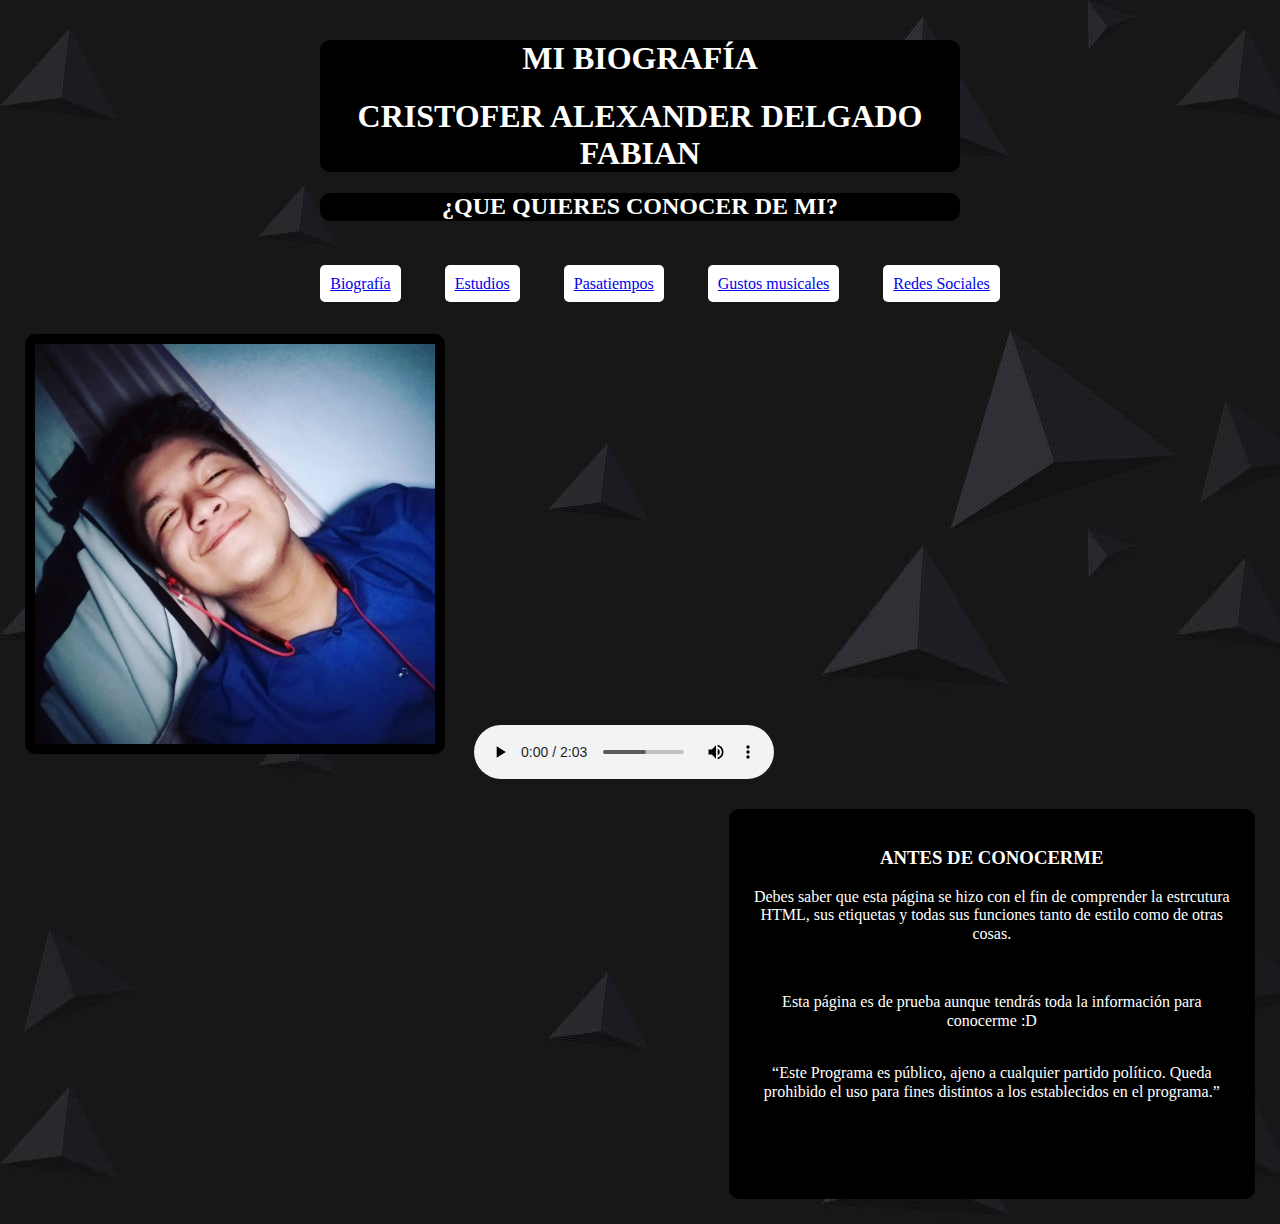
<file: index.html>
<!DOCTYPE html>
<html>
<head>
	<meta charset="utf-8">
	<meta http-equiv="X-UA-Compatible" content="IE=edge">
	<title></title>
	<link rel="stylesheet" href="css/estilow.css">
	<link rel="stylesheet" href="css/magic.css">
	<link rel="stylesheet" href="css/normalize.css">
	<meta name="viewport" content="width=device-width, user-scalable=no, initial-scale=1.0, maximum-scale=1.0, minimum-scale=1.0">
	<link rel="stylesheet" href="https://cdnjs.cloudflare.com/ajax/libs/animate.css/4.1.1/animate.min.css"/>
	<link href="https://cdn.jsdelivr.net/npm/bootstrap@5.0.1/dist/css/bootstrap.min.css" rel="stylesheet" integrity="sha384-+0n0xVW2eSR5OomGNYDnhzAbDsOXxcvSN1TPprVMTNDbiYZCxYbOOl7+AMvyTG2x" crossorigin="anonymous">
<script src="https://cdn.jsdelivr.net/npm/bootstrap@5.0.1/dist/js/bootstrap.bundle.min.js" integrity="sha384-gtEjrD/SeCtmISkJkNUaaKMoLD0//ElJ19smozuHV6z3Iehds+3Ulb9Bn9Plx0x4" crossorigin="anonymous"></script>
<script src="https://cdn.jsdelivr.net/npm/@popperjs/core@2.9.2/dist/umd/popper.min.js" integrity="sha384-IQsoLXl5PILFhosVNubq5LC7Qb9DXgDA9i+tQ8Zj3iwWAwPtgFTxbJ8NT4GN1R8p" crossorigin="anonymous"></script>
<script src="https://cdn.jsdelivr.net/npm/bootstrap@5.0.1/dist/js/bootstrap.min.js" integrity="sha384-Atwg2Pkwv9vp0ygtn1JAojH0nYbwNJLPhwyoVbhoPwBhjQPR5VtM2+xf0Uwh9KtT" crossorigin="anonymous"></script>
</head>
<body>
<br>
	<center>
		<header id="encabezado">
			<h1 class="animate__animated animate__flash">MI BIOGRAFÍA</h1>
			<h1 class="animate__animated animate__flash">CRISTOFER ALEXANDER DELGADO FABIAN</h1>	
	</header>

<h2 class="animate__animated animate__bounce" id="pregunta">¿QUE QUIERES CONOCER DE MI?</h2>
<br>
<nav>
	<ul class="menu magictime puffIn">
		<li><a href="Bio.html" title="">Biografía</a></li>
		<li><a href="Estudios.html" title="">Estudios</a></li>
		<li><a href="Pasa.html" title="">Pasatiempos</a></li>
		<li><a href="Gustos.html" title="">Gustos musicales</a></li>
		<li><a href="Redes.html" title="">Redes Sociales</a></li>
	</ul>
</nav>
</center>

	<img id="foto" src="imagen/yo.jpg"
	width="400"
	height="400">

	<audio id="musica" src="audio/Her.mp3" loop="" controls></audio>

<section id="seccion1">
	<article>
		<h3>ANTES DE CONOCERME</h3>
		<p>Debes saber que esta página se hizo con el fin de comprender la estrcutura HTML, sus etiquetas y todas sus funciones tanto de estilo como de otras cosas.</p>
		<br>
		<p>Esta página es de prueba aunque tendrás toda la información para conocerme :D</p>
		<br>
		<h8>“Este Programa es público, ajeno a cualquier partido político. Queda prohibido el uso para fines distintos a los establecidos en el programa.”</h8>
	</article>
</section>

<script
  src="https://code.jquery.com/jquery-3.6.0.min.js"
  integrity="sha256-/xUj+3OJU5yExlq6GSYGSHk7tPXikynS7ogEvDej/m4="
  crossorigin="anonymous"></script>

</body>
</html>
</file>
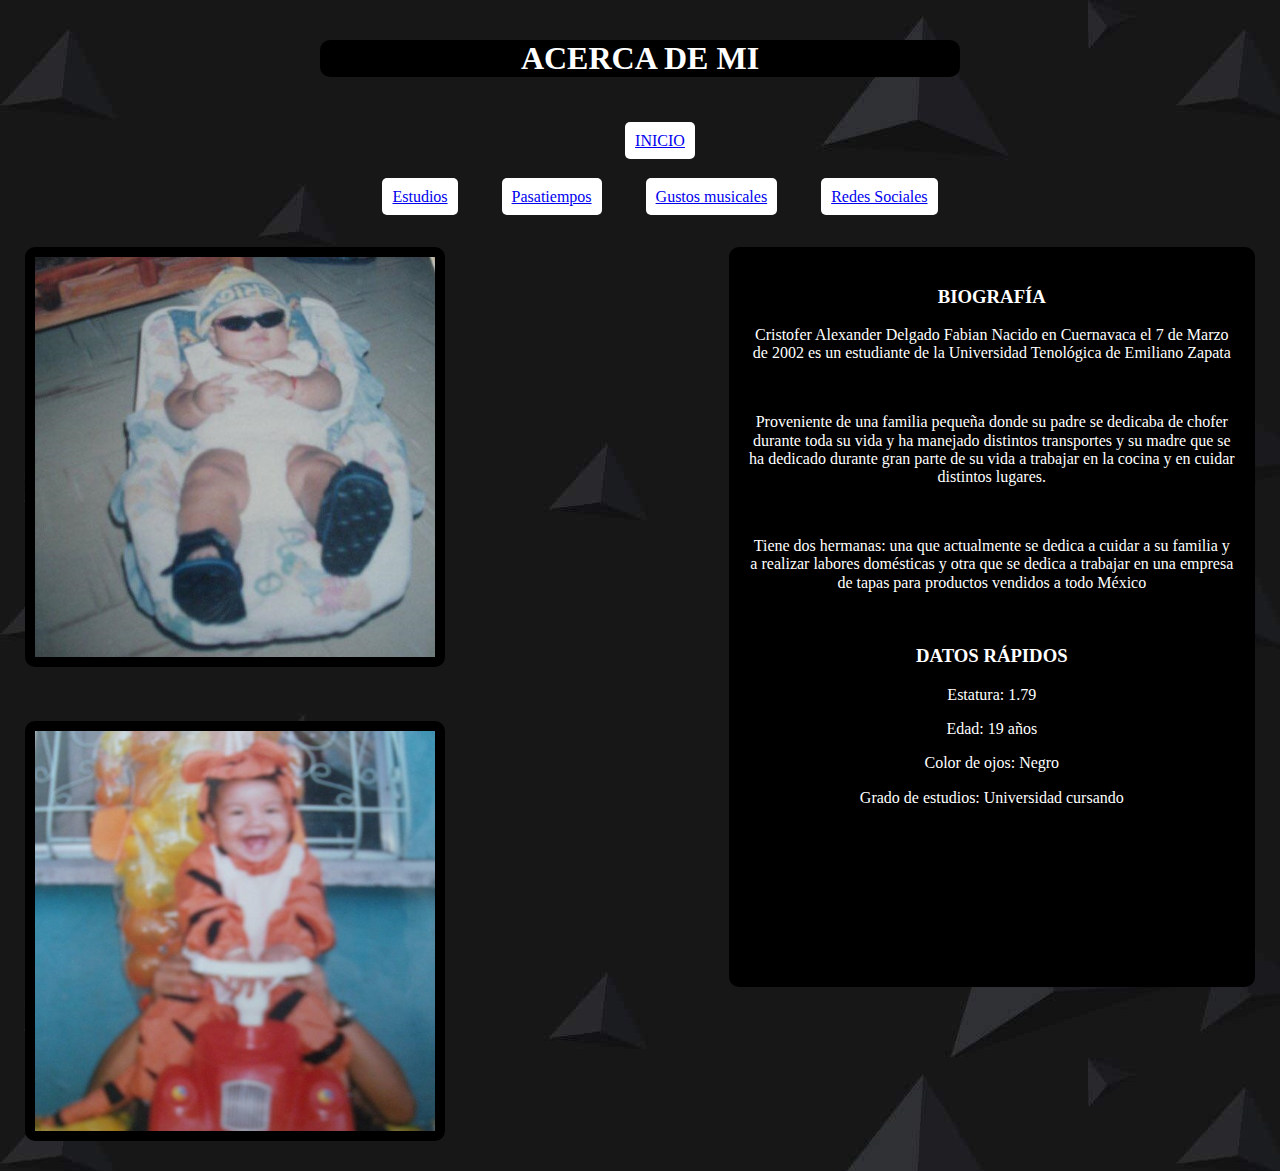
<file: Bio.html>
<!DOCTYPE html>
<html>
<head>
	<meta charset="utf-8">
	<meta http-equiv="X-UA-Compatible" content="IE=edge">
	<title></title>
	<link rel="stylesheet" href="css/estilow.css">
	<link rel="stylesheet" href="css/magic.css">
	<link rel="stylesheet" href="css/normalize.css">
	<meta name="viewport" content="width=device-width, user-scalable=no, initial-scale=1.0, maximum-scale=1.0, minimum-scale=1.0">
	<link rel="stylesheet" href="https://cdnjs.cloudflare.com/ajax/libs/animate.css/4.1.1/animate.min.css"/>
	<link href="https://cdn.jsdelivr.net/npm/bootstrap@5.0.1/dist/css/bootstrap.min.css" rel="stylesheet" integrity="sha384-+0n0xVW2eSR5OomGNYDnhzAbDsOXxcvSN1TPprVMTNDbiYZCxYbOOl7+AMvyTG2x" crossorigin="anonymous">
<script src="https://cdn.jsdelivr.net/npm/bootstrap@5.0.1/dist/js/bootstrap.bundle.min.js" integrity="sha384-gtEjrD/SeCtmISkJkNUaaKMoLD0//ElJ19smozuHV6z3Iehds+3Ulb9Bn9Plx0x4" crossorigin="anonymous"></script>
<script src="https://cdn.jsdelivr.net/npm/@popperjs/core@2.9.2/dist/umd/popper.min.js" integrity="sha384-IQsoLXl5PILFhosVNubq5LC7Qb9DXgDA9i+tQ8Zj3iwWAwPtgFTxbJ8NT4GN1R8p" crossorigin="anonymous"></script>
<script src="https://cdn.jsdelivr.net/npm/bootstrap@5.0.1/dist/js/bootstrap.min.js" integrity="sha384-Atwg2Pkwv9vp0ygtn1JAojH0nYbwNJLPhwyoVbhoPwBhjQPR5VtM2+xf0Uwh9KtT" crossorigin="anonymous"></script>
</head>
<body>
<br>
	<center>
	<header id="encabezado">
			<h1 class="animate__animated animate__flash">ACERCA DE MI</h1>
	</header>
	<nav>
	<br>
	<ul class="menu magictime puffIn">
		<div style="color: skyblue;">
		<li><a href="index.html" title="">INICIO</a></li>
		</div>
		<br>
		<br>
		<li><a href="Estudios.html" title="">Estudios</a></li>
		<li><a href="Pasa.html" title="">Pasatiempos</a></li>
		<li><a href="Gustos.html" title="">Gustos musicales</a></li>
		<li><a href="Redes.html" title="">Redes Sociales</a></li>
	</ul>
	</nav>
	</center>

	<section id="seccion2">
	<article>
		<h3>BIOGRAFÍA</h3>
		<p>Cristofer Alexander Delgado Fabian
		Nacido en Cuernavaca el 7 de Marzo de 2002 es un estudiante de la Universidad Tenológica de Emiliano Zapata</p>
		<br>
		<p>Proveniente de una familia pequeña donde su padre se dedicaba de chofer durante toda su vida y ha manejado distintos transportes y su madre que se ha dedicado durante gran parte de su vida a trabajar en la cocina y en cuidar distintos lugares.</p>
		<br>
		<p>Tiene dos hermanas: una que actualmente se dedica a cuidar a su familia y a realizar labores domésticas y otra que se dedica a trabajar en una empresa de tapas para productos vendidos a todo México</p>
		<br>
		<h3>DATOS RÁPIDOS</h3>
		<p>Estatura: 1.79</p>
		<p>Edad: 19 años</p>
		<p>Color de ojos: Negro</p>
		<p>Grado de estudios: Universidad cursando</p>
	</article>
</section>

<img id="foto" src="imagen/imagen2.jpg"
	width="400"
	height="400">
	<br>
	<img id="foto" src="imagen/imagen3.jpg"
	width="400"
	height="400">

	<script
  	src="https://code.jquery.com/jquery-3.6.0.min.js"
  	ntegrity="sha256-/xUj+3OJU5yExlq6GSYGSHk7tPXikynS7ogEvDej/m4="
  	crossorigin="anonymous"></script>

</body>
</html>
</file>
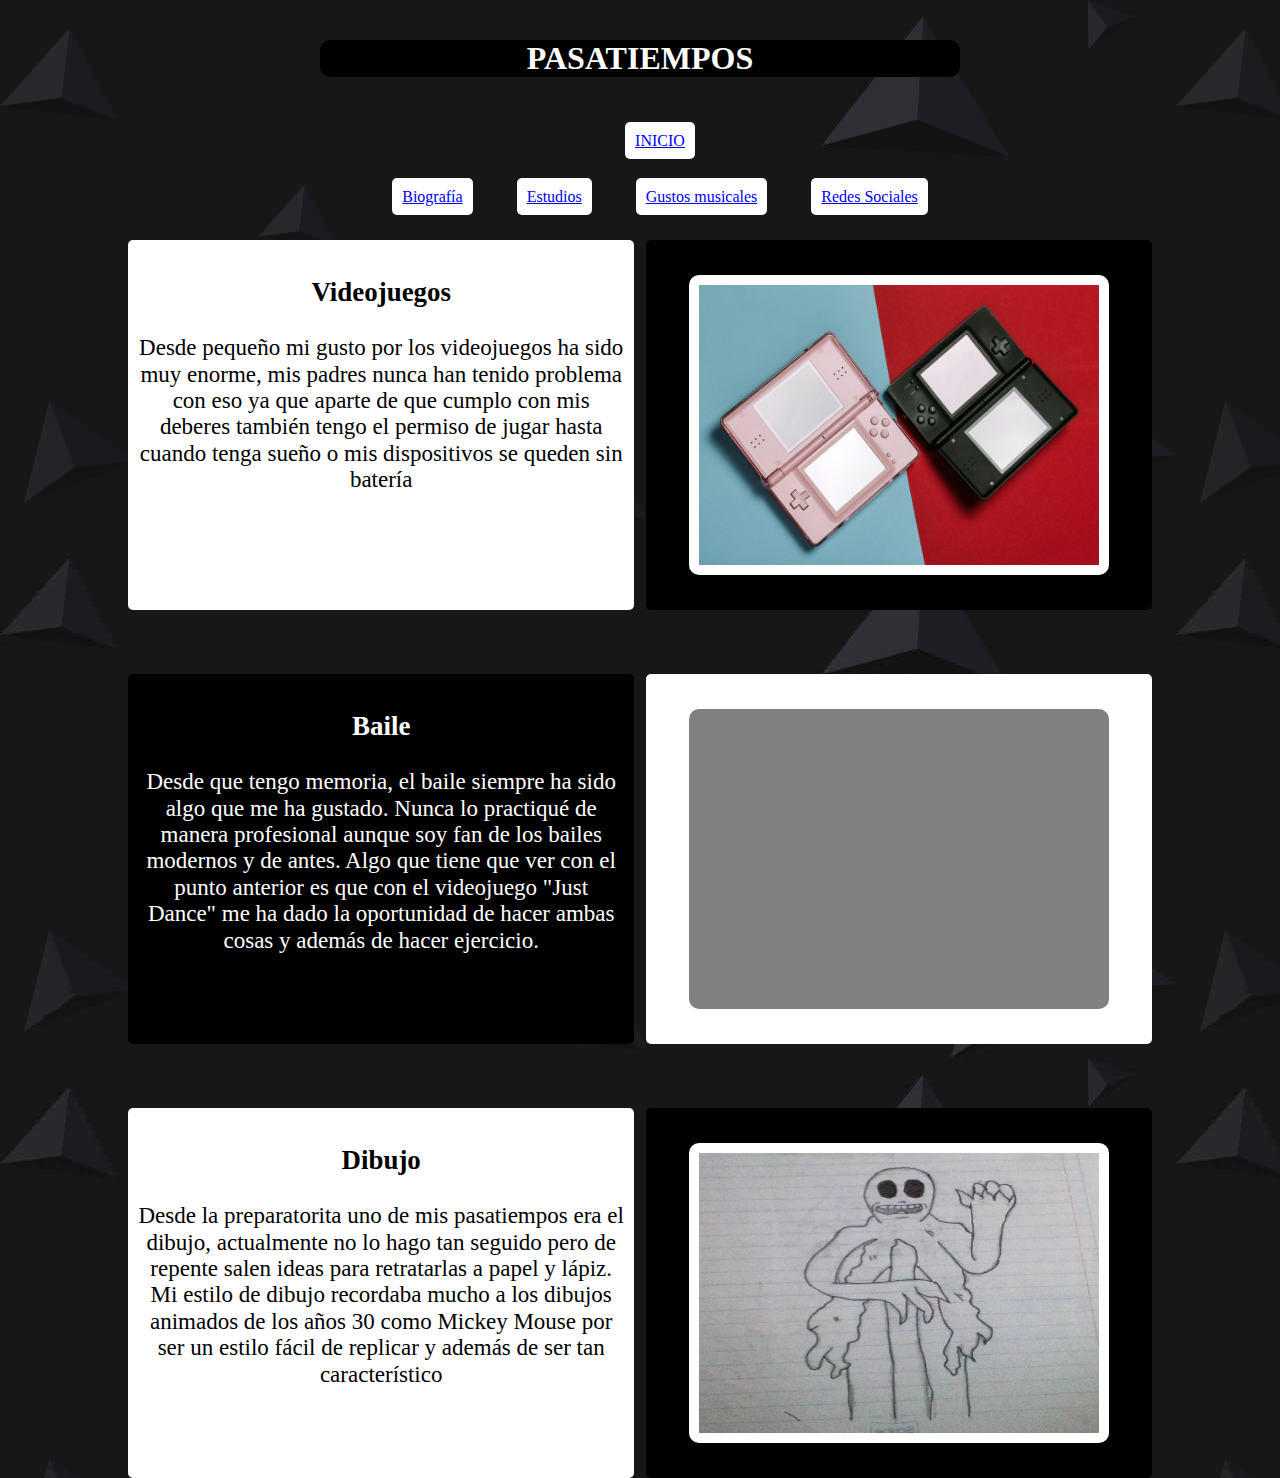
<file: Pasa.html>
<!DOCTYPE html>
<html>
<head>
	<meta charset="utf-8">
	<meta http-equiv="X-UA-Compatible" content="IE=edge">
	<title></title>
	<link rel="stylesheet" href="css/estilow.css">
	<link rel="stylesheet" href="css/magic.css">
	<link rel="stylesheet" href="css/normalize.css">
	<meta name="viewport" content="width=device-width, user-scalable=no, initial-scale=1.0, maximum-scale=1.0, minimum-scale=1.0">
	<link rel="stylesheet" href="https://cdnjs.cloudflare.com/ajax/libs/animate.css/4.1.1/animate.min.css"/>
	<link href="https://cdn.jsdelivr.net/npm/bootstrap@5.0.1/dist/css/bootstrap.min.css" rel="stylesheet" integrity="sha384-+0n0xVW2eSR5OomGNYDnhzAbDsOXxcvSN1TPprVMTNDbiYZCxYbOOl7+AMvyTG2x" crossorigin="anonymous">
<script src="https://cdn.jsdelivr.net/npm/bootstrap@5.0.1/dist/js/bootstrap.bundle.min.js" integrity="sha384-gtEjrD/SeCtmISkJkNUaaKMoLD0//ElJ19smozuHV6z3Iehds+3Ulb9Bn9Plx0x4" crossorigin="anonymous"></script>
<script src="https://cdn.jsdelivr.net/npm/@popperjs/core@2.9.2/dist/umd/popper.min.js" integrity="sha384-IQsoLXl5PILFhosVNubq5LC7Qb9DXgDA9i+tQ8Zj3iwWAwPtgFTxbJ8NT4GN1R8p" crossorigin="anonymous"></script>
<script src="https://cdn.jsdelivr.net/npm/bootstrap@5.0.1/dist/js/bootstrap.min.js" integrity="sha384-Atwg2Pkwv9vp0ygtn1JAojH0nYbwNJLPhwyoVbhoPwBhjQPR5VtM2+xf0Uwh9KtT" crossorigin="anonymous"></script>
</head>
<body>
	<br>
	<center>
	<header id="encabezado">
			<h1 class="animate__animated animate__flash">PASATIEMPOS</h1>
	</header>
	<br>
	<nav>
	<ul class="menu magictime puffIn">
		<div style="color: skyblue;">
		<li><a href="index.html" title="">INICIO</a></li>
		</div>
		<br>
		<br>
		<li><a href="Bio.html" title="">Biografía</a></li>
		<li><a href="Estudios.html" title="">Estudios</a></li>
		<li><a href="Gustos.html" title="">Gustos musicales</a></li>
		<li><a href="Redes.html" title="">Redes Sociales</a></li>
	</ul>
	</nav>
	<br>

<section id="section3">
<article>
		<h3>Videojuegos</h3>
		<p>Desde pequeño mi gusto por los videojuegos ha sido muy enorme, mis padres nunca han tenido problema con eso ya que aparte de que cumplo con mis deberes también tengo el permiso de jugar hasta cuando tenga sueño o mis dispositivos se queden sin batería</p>
</article>
</section>

<section id="section4">
<article>
		<img id="foto2" src="imagen/juegos.jpeg"
		width="400"
		height="280">
</article>
</section>

<section id="section5">
<article>
		<h3>Baile</h3>
		<p>Desde que tengo memoria, el baile siempre ha sido algo que me ha gustado. Nunca lo practiqué de manera profesional aunque soy fan de los bailes modernos y de antes. Algo que tiene que ver con el punto anterior es que con el videojuego "Just Dance" me ha dado la oportunidad de hacer ambas cosas y además de hacer ejercicio.</p>
</article>
</section>
<section id="section6">
<article>
		<iframe id="video" width="400" height="280" src="https://www.youtube.com/embed/4XQ9pp47MlI" title="YouTube video player" frameborder="0" allow="accelerometer; autoplay; clipboard-write; encrypted-media; gyroscope; picture-in-picture" allowfullscreen></iframe>
</article>
</section>
<section id="section7">
<article>
		<h3>Dibujo</h3>
		<p>Desde la preparatorita uno de mis pasatiempos era el dibujo, actualmente no lo hago tan seguido pero de repente salen ideas para retratarlas a papel y lápiz.
		Mi estilo de dibujo recordaba mucho a los dibujos animados de los años 30 como Mickey Mouse por ser un estilo fácil de replicar y además de ser tan característico</p>
</article>	
</section>
<section id="section8">
<article>
	<img id="foto3" src="imagen/Captura.PNG"
		width="400"
		height="280">
</article>	
</section>

<script
  src="https://code.jquery.com/jquery-3.6.0.min.js"
  integrity="sha256-/xUj+3OJU5yExlq6GSYGSHk7tPXikynS7ogEvDej/m4="
  crossorigin="anonymous"></script>

</body>
</html>
</file>
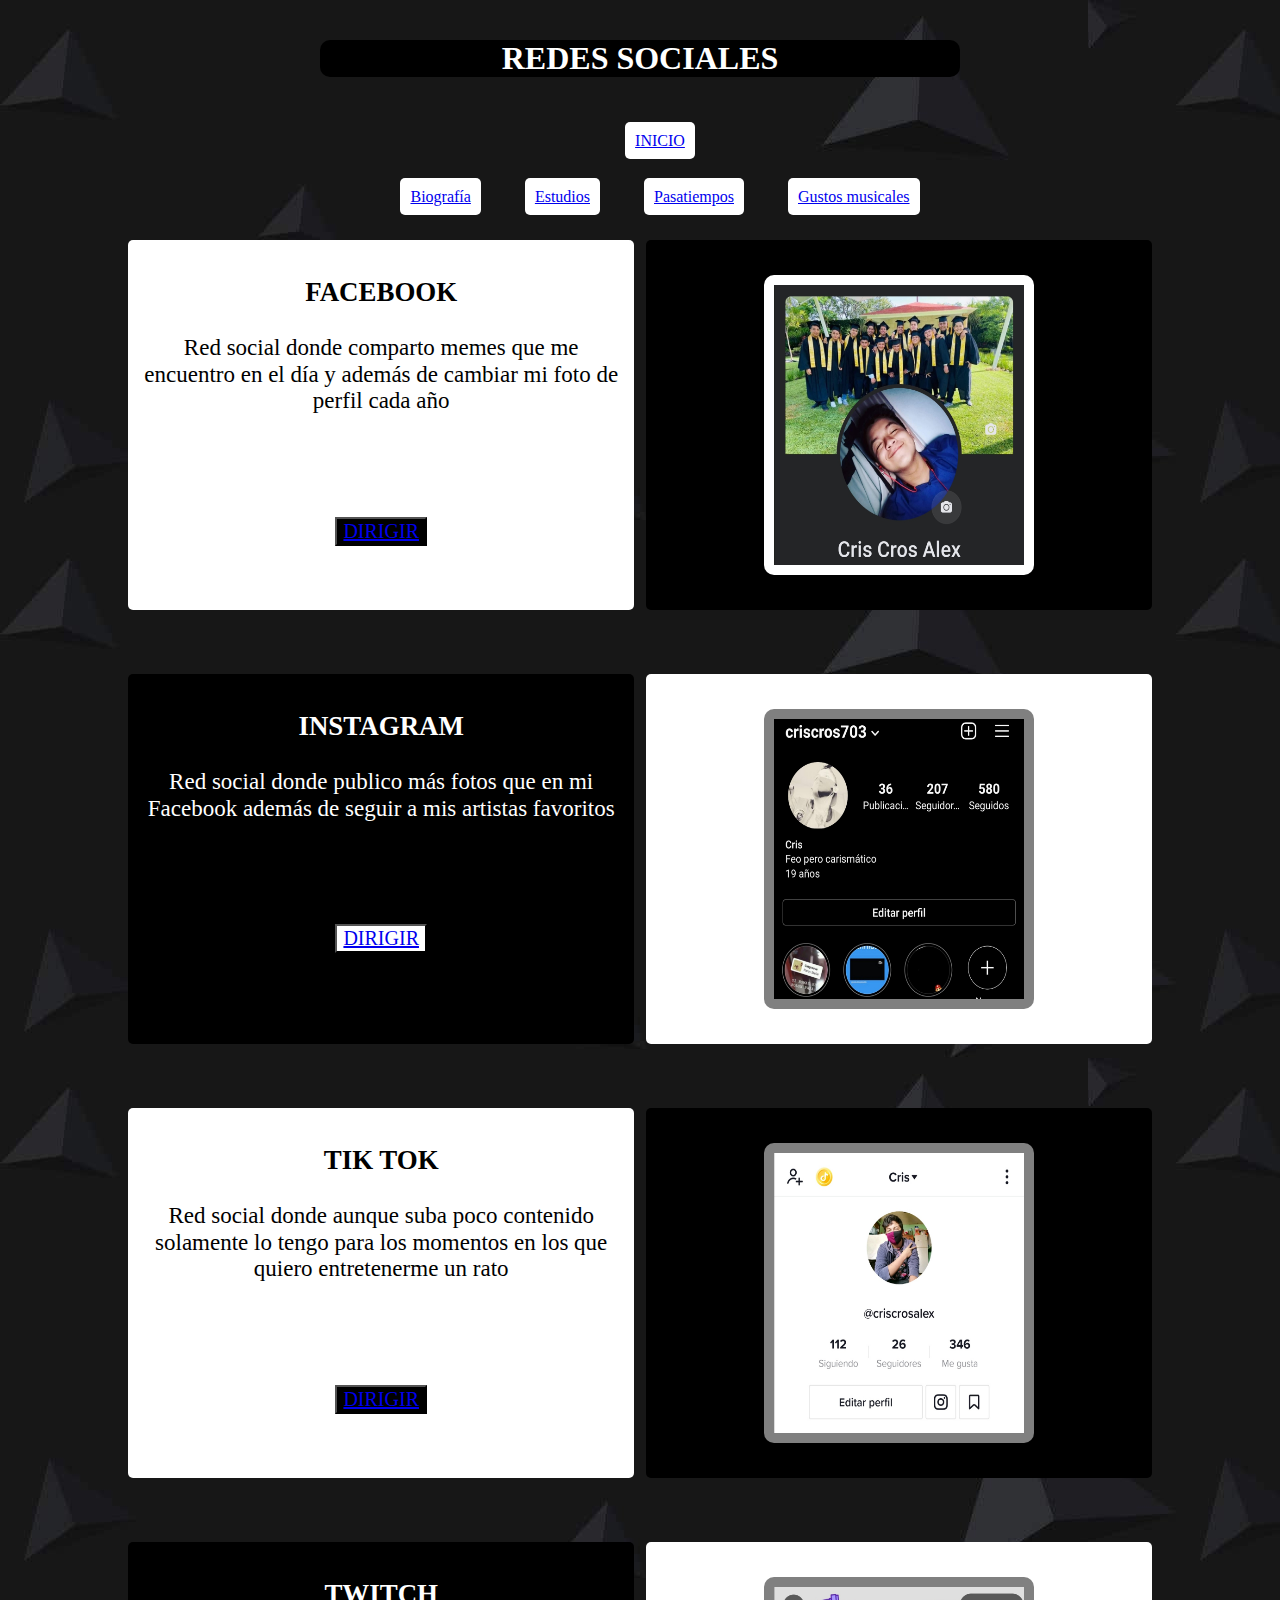
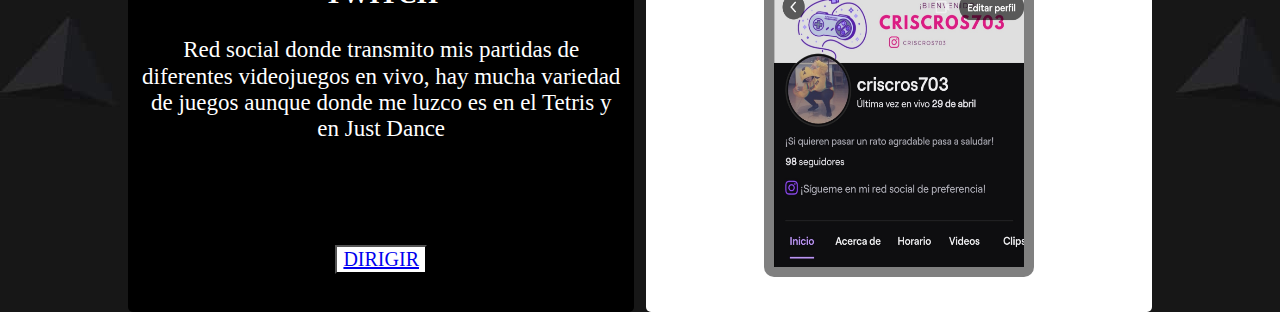
<file: Redes.html>
<!DOCTYPE html>
<html>
<head>
	<meta charset="utf-8">
	<meta http-equiv="X-UA-Compatible" content="IE=edge">
	<title></title>
	<link rel="stylesheet" href="css/estilow.css">
	<link rel="stylesheet" href="css/magic.css">
	<link rel="stylesheet" href="css/normalize.css">
	<meta name="viewport" content="width=device-width, user-scalable=no, initial-scale=1.0, maximum-scale=1.0, minimum-scale=1.0">
	<link rel="stylesheet" href="https://cdnjs.cloudflare.com/ajax/libs/animate.css/4.1.1/animate.min.css"/>
	<link href="https://cdn.jsdelivr.net/npm/bootstrap@5.0.1/dist/css/bootstrap.min.css" rel="stylesheet" integrity="sha384-+0n0xVW2eSR5OomGNYDnhzAbDsOXxcvSN1TPprVMTNDbiYZCxYbOOl7+AMvyTG2x" crossorigin="anonymous">
	<script src="https://cdn.jsdelivr.net/npm/bootstrap@5.0.1/dist/js/bootstrap.bundle.min.js" integrity="sha384-gtEjrD/SeCtmISkJkNUaaKMoLD0//ElJ19smozuHV6z3Iehds+3Ulb9Bn9Plx0x4" crossorigin="anonymous"></script>
	<script src="https://cdn.jsdelivr.net/npm/@popperjs/core@2.9.2/dist/umd/popper.min.js" integrity="sha384-IQsoLXl5PILFhosVNubq5LC7Qb9DXgDA9i+tQ8Zj3iwWAwPtgFTxbJ8NT4GN1R8p" crossorigin="anonymous"></script>
	<script src="https://cdn.jsdelivr.net/npm/bootstrap@5.0.1/dist/js/bootstrap.min.js" integrity="sha384-Atwg2Pkwv9vp0ygtn1JAojH0nYbwNJLPhwyoVbhoPwBhjQPR5VtM2+xf0Uwh9KtT" crossorigin="anonymous"></script>
</head>
<body>
	<br>
	<center>
	<header id="encabezado">
			<h1 class="animate__animated animate__flash">REDES SOCIALES</h1>
	</header>
	<br>
	<nav>
	<ul class="menu magictime puffIn">
		<div style="color: skyblue;">
		<li><a href="index.html" title="">INICIO</a></li>
		</div>
		<br>
		<br>
		<li><a href="Bio.html" title="">Biografía</a></li>
		<li><a href="Estudios.html" title="">Estudios</a></li>
		<li><a href="Pasa.html" title="">Pasatiempos</a></li>
		<li><a href="Gustos.html" title="">Gustos musicales</a></li>
	</ul>
	</nav>
	<br>
<section id="section3">
<article>
		<h3>FACEBOOK</h3>
		<p>Red social donde comparto memes que me encuentro en el día y además de cambiar mi foto de perfil cada año</p>
		<br>
		<br>
		<br>
		<button style="font-size: 20px; background-color: black;" class="btn btn-md btn-success"><a href="https://www.facebook.com/cristofer.delgado.714">DIRIGIR</a></button>
</article>
</section>

<section id="section4">
<article>
		<img id="foto2" src="imagen/FB.jpg"
		width="250"
		height="280">
</article>
</section>

<section id="section5">
<article>
		<h3>INSTAGRAM</h3>
		<p>Red social donde publico más fotos que en mi Facebook además de seguir a mis artistas favoritos</p>
		<br>
		<br>
		<br>
		<button style="font-size: 20px; background-color: white;" class="btn btn-md btn-success"><a href="https://www.instagram.com/criscros703/">DIRIGIR</a></button>
</article>
</section>
<section id="section6">
<article>
		<img id="foto4" src="imagen/ig.jpg"
		width="250"
		height="280">
</article>
</section>
<section id="section7">
<article>
		<h3>TIK TOK</h3>
		<p>Red social donde aunque suba poco contenido solamente lo tengo para los momentos en los que quiero entretenerme
		un rato</p>
		<br>
		<br>
		<br>
		<button style="font-size: 20px; background-color: black;" class="btn btn-md btn-success"><a href="https://vm.tiktok.com/ZMdLgof5G/">DIRIGIR</a></button>
</article>	
</section>
<section id="section8">
<article>
	<img id="foto4" src="imagen/tiktok.jpg"
		width="250"
		height="280">
</article>	
</section>
<section id="section9">
<article>
		<h3>TWITCH</h3>
		<p>Red social donde transmito mis partidas de diferentes videojuegos en vivo, hay mucha variedad de juegos
		aunque donde me luzco es en el Tetris y en Just Dance</p>
		<br>
		<br>
		<br>
		<button style="font-size: 20px; background-color: white;" class="btn btn-md btn-success"><a href="https://www.twitch.tv/criscros703">DIRIGIR</a></button>
</article>	
</section>
<section id="section10">
<article>
	<img id="foto4" src="imagen/twitch.jpg"
		width="250"
		height="280">
</article>	
</section>

<script
  src="https://code.jquery.com/jquery-3.6.0.min.js"
  integrity="sha256-/xUj+3OJU5yExlq6GSYGSHk7tPXikynS7ogEvDej/m4="
  crossorigin="anonymous"></script>

</body>
</html>
</file>
<file: css/estilow.css>
body{
	background-image: url(../imagen/fondo2.jpg);
}

nav{
	margin: 0 10%;

}

.menu li{
	list-style: none;
	color:#000;
	display: inline;
	background:#fff;
	margin: 0 20px;
	border-radius: 5px;
	padding: 10px 10px 10px 10px;
}

#encabezado{
	color: white;
	text-align: center;
	border-radius: 10px;
	width: 50%; 
	margin: 10 px 10px;
	padding: 10 px 10px	10px 10px;
	background: black;
}

#foto{
	color: #243499;
	text-align: center;
	border-radius: 10px;
	margin: 25px 25px;
	padding: 10px 10px 10px 10px;
	background: black;

}

#pregunta{
	color: white;
	text-align: center;
	border-radius: 10px;
	width: 50%; 
	margin: 10 px 10px;
	padding: 10 px 10px	10px 10px;
	background: black;
}

#seccion1{
	color: white;
	text-align: center;
	float: right;
	border-radius: 10px;
	width: 38%;
	height: 350px;
	margin: 25px 25px;
	background-color: black;
	padding: 20px 20px 20px 20px;
}

#encabezado2{
	color: white;
	text-align: center;
	border-radius: 10px;
	width: 50%; 
	margin: 10 px 10px;
	padding: 10 px 10px	10px 10px;
	background: black;
}

/*BIO*/

#seccion2{
	color: white;
	text-align: center;
	float: right;
	border-radius: 10px;
	width: 38%;
	height: 700px;
	margin: 25px 25px;
	background-color: black;
	padding: 20px 20px 20px 20px;
}

#section3{
	border-radius: 5px;
	font-size: 23px;
	float: left;
	width: 38%;
	height: 350px;
	margin: 0 0 0 10%;
	background-color: white;
	padding: 10px 10px 10px 10px;
}

#section4{
	border-radius: 5px;
	float: right;
	width: 38%;
	height: 350px;
	margin: 0 10% 0 0;
	background-color: black;
	padding: 10px 10px 10px 10px;
}

#foto2{
	color: #243499;
	text-align: center;
	border-radius: 10px;
	margin: 25px 25px;
	padding: 10px 10px 10px 10px;
	background: white;
}

#section5{
	color: white;
	font-size: 23px;
	border-radius: 5px;
	float: left;
	width: 38%;
	height: 350px;
	margin: 5% 0 0 10%;
	background-color: black;
	padding: 10px 10px 10px 10px;
}

#section6{
	border-radius: 5px;
	float: right;
	width: 38%;
	height: 350px;
	margin: 5% 10% 0 0;
	background-color: white;
	padding: 10px 10px 10px 10px;
}

#video{
	color: #243499;
	text-align: center;
	border-radius: 10px;
	margin: 25px 25px;
	padding: 10px 10px 10px 10px;
	background: gray;

}

#section7{
	border-radius: 5px;
	font-size: 23px;
	float: left;
	width: 38%;
	height: 350px;
	margin: 5% 0 0 10%;
	background-color: white;
	padding: 10px 10px 10px 10px;
}

#section8{
border-radius: 5px;
	float: right;
	width: 38%;
	height: 350px;
	margin: 5% 10% 0 0;
	background-color: black;
	padding: 10px 10px 10px 10px;
}

#foto3{
	color: #243499;
	text-align: center;
	border-radius: 10px;
	margin: 25px 25px;
	padding: 10px 10px 10px 10px;
	background: white;
}

#foto4{
	color: #243499;
	text-align: center;
	border-radius: 10px;
	margin: 25px 25px;
	padding: 10px 10px 10px 10px;
	background: gray;
}

#foto5{
	color: #243499;
	text-align: center;
	border-radius: 10px;
	margin: 25px 25px;
	padding: 10px 10px 10px 10px;
	background: gray;
}

#section9{
	border-radius: 5px;
	font-size: 23px;
	color: white;
	float: left;
	width: 38%;
	height: 350px;
	margin: 5% 0 0 10%;
	background-color: black;
	padding: 10px 10px 10px 10px;
}

#section10{
	border-radius: 5px;
	float: right;
	width: 38%;
	height: 350px;
	margin: 5% 10% 0 0;
	background-color: white;
	padding: 10px 10px 10px 10px;
}
</file>
<file: css/magic.css>
/*!
 * Magic - https://www.minimamente.com
 * Licensed under the MIT license - https://opensource.org/licenses/MIT
 * Copyright (c) 2020 Christian Pucci
 */
.puffIn {
  -webkit-animation-name: puffIn;
          animation-name: puffIn; }

@-webkit-keyframes puffIn {
  0% {
    opacity: 0;
    transform-origin: 50% 50%;
    transform: scale(2, 2);
    filter: blur(2px); }
  100% {
    opacity: 1;
    transform-origin: 50% 50%;
    transform: scale(1, 1);
    filter: blur(0px); } }

@keyframes puffIn {
  0% {
    opacity: 0;
    transform-origin: 50% 50%;
    transform: scale(2, 2);
    filter: blur(2px); }
  100% {
    opacity: 1;
    transform-origin: 50% 50%;
    transform: scale(1, 1);
    filter: blur(0px); } }

.puffOut {
  -webkit-animation-name: puffOut;
          animation-name: puffOut; }

@-webkit-keyframes puffOut {
  0% {
    opacity: 1;
    transform-origin: 50% 50%;
    transform: scale(1, 1);
    filter: blur(0px); }
  100% {
    opacity: 0;
    transform-origin: 50% 50%;
    transform: scale(2, 2);
    filter: blur(2px); } }

@keyframes puffOut {
  0% {
    opacity: 1;
    transform-origin: 50% 50%;
    transform: scale(1, 1);
    filter: blur(0px); }
  100% {
    opacity: 0;
    transform-origin: 50% 50%;
    transform: scale(2, 2);
    filter: blur(2px); } }

.vanishIn {
  -webkit-animation-name: vanishIn;
          animation-name: vanishIn; }

@-webkit-keyframes vanishIn {
  0% {
    opacity: 0;
    transform-origin: 50% 50%;
    transform: scale(2, 2);
    filter: blur(90px); }
  100% {
    opacity: 1;
    transform-origin: 50% 50%;
    transform: scale(1, 1);
    filter: blur(0px); } }

@keyframes vanishIn {
  0% {
    opacity: 0;
    transform-origin: 50% 50%;
    transform: scale(2, 2);
    filter: blur(90px); }
  100% {
    opacity: 1;
    transform-origin: 50% 50%;
    transform: scale(1, 1);
    filter: blur(0px); } }

.vanishOut {
  -webkit-animation-name: vanishOut;
          animation-name: vanishOut; }

@-webkit-keyframes vanishOut {
  0% {
    opacity: 1;
    transform-origin: 50% 50%;
    transform: scale(1, 1);
    filter: blur(0px); }
  100% {
    opacity: 0;
    transform-origin: 50% 50%;
    transform: scale(2, 2);
    filter: blur(20px); } }

@keyframes vanishOut {
  0% {
    opacity: 1;
    transform-origin: 50% 50%;
    transform: scale(1, 1);
    filter: blur(0px); }
  100% {
    opacity: 0;
    transform-origin: 50% 50%;
    transform: scale(2, 2);
    filter: blur(20px); } }

.boingInUp {
  -webkit-animation-name: boingInUp;
  animation-name: boingInUp; }

@-webkit-keyframes boingInUp {
  0% {
    opacity: 0;
    transform-origin: 50% 0%;
    transform: perspective(800px) rotateX(-90deg); }
  50% {
    opacity: 1;
    transform-origin: 50% 0%;
    transform: perspective(800px) rotateX(50deg); }
  100% {
    opacity: 1;
    transform-origin: 50% 0%;
    transform: perspective(800px) rotateX(0deg); } }

@keyframes boingInUp {
  0% {
    opacity: 0;
    transform-origin: 50% 0%;
    transform: perspective(800px) rotateX(-90deg); }
  50% {
    opacity: 1;
    transform-origin: 50% 0%;
    transform: perspective(800px) rotateX(50deg); }
  100% {
    opacity: 1;
    transform-origin: 50% 0%;
    transform: perspective(800px) rotateX(0deg); } }

.boingOutDown {
  -webkit-animation-name: boingOutDown;
  animation-name: boingOutDown; }

@-webkit-keyframes boingOutDown {
  0% {
    opacity: 1;
    transform-origin: 100% 100%;
    transform: perspective(800px) rotateX(0deg) rotateY(0deg); }
  20% {
    opacity: 1;
    transform-origin: 100% 100%;
    transform: perspective(800px) rotateX(0deg) rotateY(10deg); }
  30% {
    opacity: 1;
    transform-origin: 0% 100%;
    transform: perspective(800px) rotateX(0deg) rotateY(0deg); }
  40% {
    opacity: 1;
    transform-origin: 0% 100%;
    transform: perspective(800px) rotateX(10deg) rotateY(10deg); }
  100% {
    opacity: 0;
    transform-origin: 100% 100%;
    transform: perspective(800px) rotateX(90deg) rotateY(0deg); } }

@keyframes boingOutDown {
  0% {
    opacity: 1;
    transform-origin: 100% 100%;
    transform: perspective(800px) rotateX(0deg) rotateY(0deg); }
  20% {
    opacity: 1;
    transform-origin: 100% 100%;
    transform: perspective(800px) rotateX(0deg) rotateY(10deg); }
  30% {
    opacity: 1;
    transform-origin: 0% 100%;
    transform: perspective(800px) rotateX(0deg) rotateY(0deg); }
  40% {
    opacity: 1;
    transform-origin: 0% 100%;
    transform: perspective(800px) rotateX(10deg) rotateY(10deg); }
  100% {
    opacity: 0;
    transform-origin: 100% 100%;
    transform: perspective(800px) rotateX(90deg) rotateY(0deg); } }

.bombLeftOut {
  -webkit-animation-name: bombLeftOut;
  animation-name: bombLeftOut; }

@-webkit-keyframes bombLeftOut {
  0% {
    opacity: 1;
    transform-origin: 50% 50%;
    transform: rotate(0deg);
    filter: blur(0px); }
  50% {
    opacity: 1;
    transform-origin: -100% 50%;
    transform: rotate(-160deg);
    filter: blur(0px); }
  100% {
    opacity: 0;
    transform-origin: -100% 50%;
    transform: rotate(-160deg);
    filter: blur(20px); } }

@keyframes bombLeftOut {
  0% {
    opacity: 1;
    transform-origin: 50% 50%;
    transform: rotate(0deg);
    filter: blur(0px); }
  50% {
    opacity: 1;
    transform-origin: -100% 50%;
    transform: rotate(-160deg);
    filter: blur(0px); }
  100% {
    opacity: 0;
    transform-origin: -100% 50%;
    transform: rotate(-160deg);
    filter: blur(20px); } }

.bombRightOut {
  -webkit-animation-name: bombRightOut;
  animation-name: bombRightOut; }

@-webkit-keyframes bombRightOut {
  0% {
    opacity: 1;
    transform-origin: 50% 50%;
    transform: rotate(0deg);
    filter: blur(0px); }
  50% {
    opacity: 1;
    transform-origin: 200% 50%;
    transform: rotate(160deg);
    filter: blur(0px); }
  100% {
    opacity: 0;
    transform-origin: 200% 50%;
    transform: rotate(160deg);
    filter: blur(20px); } }

@keyframes bombRightOut {
  0% {
    opacity: 1;
    transform-origin: 50% 50%;
    transform: rotate(0deg);
    filter: blur(0px); }
  50% {
    opacity: 1;
    transform-origin: 200% 50%;
    transform: rotate(160deg);
    filter: blur(0px); }
  100% {
    opacity: 0;
    transform-origin: 200% 50%;
    transform: rotate(160deg);
    filter: blur(20px); } }

.magic {
  -webkit-animation-name: magic;
  animation-name: magic; }

@-webkit-keyframes magic {
  0% {
    opacity: 1;
    transform-origin: 100% 200%;
    transform: scale(1, 1) rotate(0deg); }
  100% {
    opacity: 0;
    transform-origin: 200% 500%;
    transform: scale(0, 0) rotate(270deg); } }

@keyframes magic {
  0% {
    opacity: 1;
    transform-origin: 100% 200%;
    transform: scale(1, 1) rotate(0deg); }
  100% {
    opacity: 0;
    transform-origin: 200% 500%;
    transform: scale(0, 0) rotate(270deg); } }

.swap {
  -webkit-animation-name: swap;
  animation-name: swap; }

@-webkit-keyframes swap {
  0% {
    opacity: 0;
    transform-origin: 0 100%;
    transform: scale(0, 0) translate(-700px, 0px); }
  100% {
    opacity: 1;
    transform-origin: 100% 100%;
    transform: scale(1, 1) translate(0px, 0px); } }

@keyframes swap {
  0% {
    opacity: 0;
    transform-origin: 0 100%;
    transform: scale(0, 0) translate(-700px, 0px); }
  100% {
    opacity: 1;
    transform-origin: 100% 100%;
    transform: scale(1, 1) translate(0px, 0px); } }

.twisterInDown {
  -webkit-animation-name: twisterInDown;
  animation-name: twisterInDown; }

@-webkit-keyframes twisterInDown {
  0% {
    opacity: 0;
    transform-origin: 0 100%;
    transform: scale(0, 0) rotate(360deg) translateY(-100%); }
  30% {
    transform-origin: 0 100%;
    transform: scale(0, 0) rotate(360deg) translateY(-100%); }
  100% {
    opacity: 1;
    transform-origin: 100% 100%;
    transform: scale(1, 1) rotate(0deg) translateY(0%); } }

@keyframes twisterInDown {
  0% {
    opacity: 0;
    transform-origin: 0 100%;
    transform: scale(0, 0) rotate(360deg) translateY(-100%); }
  30% {
    transform-origin: 0 100%;
    transform: scale(0, 0) rotate(360deg) translateY(-100%); }
  100% {
    opacity: 1;
    transform-origin: 100% 100%;
    transform: scale(1, 1) rotate(0deg) translateY(0%); } }

.twisterInUp {
  -webkit-animation-name: twisterInUp;
  animation-name: twisterInUp; }

@-webkit-keyframes twisterInUp {
  0% {
    opacity: 0;
    transform-origin: 100% 0;
    transform: scale(0, 0) rotate(360deg) translateY(100%); }
  30% {
    transform-origin: 100% 0;
    transform: scale(0, 0) rotate(360deg) translateY(100%); }
  100% {
    opacity: 1;
    transform-origin: 0 0;
    transform: scale(1, 1) rotate(0deg) translateY(0); } }

@keyframes twisterInUp {
  0% {
    opacity: 0;
    transform-origin: 100% 0;
    transform: scale(0, 0) rotate(360deg) translateY(100%); }
  30% {
    transform-origin: 100% 0;
    transform: scale(0, 0) rotate(360deg) translateY(100%); }
  100% {
    opacity: 1;
    transform-origin: 0 0;
    transform: scale(1, 1) rotate(0deg) translateY(0); } }

.foolishIn {
  -webkit-animation-name: foolishIn;
  animation-name: foolishIn; }

@-webkit-keyframes foolishIn {
  0% {
    opacity: 0;
    transform-origin: 50% 50%;
    transform: scale(0, 0) rotate(360deg); }
  20% {
    opacity: 1;
    transform-origin: 0% 100%;
    transform: scale(0.5, 0.5) rotate(0deg); }
  40% {
    opacity: 1;
    transform-origin: 100% 100%;
    transform: scale(0.5, 0.5) rotate(0deg); }
  60% {
    opacity: 1;
    transform-origin: 0%;
    transform: scale(0.5, 0.5) rotate(0deg); }
  80% {
    opacity: 1;
    transform-origin: 0% 0%;
    transform: scale(0.5, 0.5) rotate(0deg); }
  100% {
    opacity: 1;
    transform-origin: 50% 50%;
    transform: scale(1, 1) rotate(0deg); } }

@keyframes foolishIn {
  0% {
    opacity: 0;
    transform-origin: 50% 50%;
    transform: scale(0, 0) rotate(360deg); }
  20% {
    opacity: 1;
    transform-origin: 0% 100%;
    transform: scale(0.5, 0.5) rotate(0deg); }
  40% {
    opacity: 1;
    transform-origin: 100% 100%;
    transform: scale(0.5, 0.5) rotate(0deg); }
  60% {
    opacity: 1;
    transform-origin: 0%;
    transform: scale(0.5, 0.5) rotate(0deg); }
  80% {
    opacity: 1;
    transform-origin: 0% 0%;
    transform: scale(0.5, 0.5) rotate(0deg); }
  100% {
    opacity: 1;
    transform-origin: 50% 50%;
    transform: scale(1, 1) rotate(0deg); } }

.foolishOut {
  -webkit-animation-name: foolishOut;
  animation-name: foolishOut; }

@-webkit-keyframes foolishOut {
  0% {
    opacity: 1;
    transform-origin: 50% 50%;
    transform: scale(1, 1) rotate(360deg); }
  20% {
    opacity: 1;
    transform-origin: 0% 0%;
    transform: scale(0.5, 0.5) rotate(0deg); }
  40% {
    opacity: 1;
    transform-origin: 100% 0%;
    transform: scale(0.5, 0.5) rotate(0deg); }
  60% {
    opacity: 1;
    transform-origin: 0%;
    transform: scale(0.5, 0.5) rotate(0deg); }
  80% {
    opacity: 1;
    transform-origin: 0% 100%;
    transform: scale(0.5, 0.5) rotate(0deg); }
  100% {
    opacity: 0;
    transform-origin: 50% 50%;
    transform: scale(0, 0) rotate(0deg); } }

@keyframes foolishOut {
  0% {
    opacity: 1;
    transform-origin: 50% 50%;
    transform: scale(1, 1) rotate(360deg); }
  20% {
    opacity: 1;
    transform-origin: 0% 0%;
    transform: scale(0.5, 0.5) rotate(0deg); }
  40% {
    opacity: 1;
    transform-origin: 100% 0%;
    transform: scale(0.5, 0.5) rotate(0deg); }
  60% {
    opacity: 1;
    transform-origin: 0%;
    transform: scale(0.5, 0.5) rotate(0deg); }
  80% {
    opacity: 1;
    transform-origin: 0% 100%;
    transform: scale(0.5, 0.5) rotate(0deg); }
  100% {
    opacity: 0;
    transform-origin: 50% 50%;
    transform: scale(0, 0) rotate(0deg); } }

.holeOut {
  -webkit-animation-name: holeOut;
  animation-name: holeOut; }

@-webkit-keyframes holeOut {
  0% {
    opacity: 1;
    transform-origin: 50% 50%;
    transform: scale(1, 1) rotateY(0deg); }
  100% {
    opacity: 0;
    transform-origin: 50% 50%;
    transform: scale(0, 0) rotateY(180deg); } }

@keyframes holeOut {
  0% {
    opacity: 1;
    transform-origin: 50% 50%;
    transform: scale(1, 1) rotateY(0deg); }
  100% {
    opacity: 0;
    transform-origin: 50% 50%;
    transform: scale(0, 0) rotateY(180deg); } }

.swashIn {
  -webkit-animation-name: swashIn;
  animation-name: swashIn; }

@-webkit-keyframes swashIn {
  0% {
    opacity: 0;
    transform-origin: 50% 50%;
    transform: scale(0, 0); }
  90% {
    opacity: 1;
    transform-origin: 50% 50%;
    transform: scale(0.9, 0.9); }
  100% {
    opacity: 1;
    transform-origin: 50% 50%;
    transform: scale(1, 1); } }

@keyframes swashIn {
  0% {
    opacity: 0;
    transform-origin: 50% 50%;
    transform: scale(0, 0); }
  90% {
    opacity: 1;
    transform-origin: 50% 50%;
    transform: scale(0.9, 0.9); }
  100% {
    opacity: 1;
    transform-origin: 50% 50%;
    transform: scale(1, 1); } }

.swashOut {
  -webkit-animation-name: swashOut;
  animation-name: swashOut; }

@-webkit-keyframes swashOut {
  0% {
    opacity: 1;
    transform-origin: 50% 50%;
    transform: scale(1, 1); }
  80% {
    opacity: 1;
    transform-origin: 50% 50%;
    transform: scale(0.9, 0.9); }
  100% {
    opacity: 0;
    transform-origin: 50% 50%;
    transform: scale(0, 0); } }

@keyframes swashOut {
  0% {
    opacity: 1;
    transform-origin: 50% 50%;
    transform: scale(1, 1); }
  80% {
    opacity: 1;
    transform-origin: 50% 50%;
    transform: scale(0.9, 0.9); }
  100% {
    opacity: 0;
    transform-origin: 50% 50%;
    transform: scale(0, 0); } }

.spaceInDown {
  -webkit-animation-name: spaceInDown;
  animation-name: spaceInDown; }

@-webkit-keyframes spaceInDown {
  0% {
    opacity: 0;
    transform-origin: 50% 100%;
    transform: scale(0.2) translate(0%, 200%); }
  100% {
    opacity: 1;
    transform-origin: 50% 100%;
    transform: scale(1) translate(0%, 0%); } }

@keyframes spaceInDown {
  0% {
    opacity: 0;
    transform-origin: 50% 100%;
    transform: scale(0.2) translate(0%, 200%); }
  100% {
    opacity: 1;
    transform-origin: 50% 100%;
    transform: scale(1) translate(0%, 0%); } }

.spaceInLeft {
  -webkit-animation-name: spaceInLeft;
  animation-name: spaceInLeft; }

@-webkit-keyframes spaceInLeft {
  0% {
    opacity: 0;
    transform-origin: 0% 50%;
    transform: scale(0.2) translate(-200%, 0%); }
  100% {
    opacity: 1;
    transform-origin: 0% 50%;
    transform: scale(1) translate(0%, 0%); } }

@keyframes spaceInLeft {
  0% {
    opacity: 0;
    transform-origin: 0% 50%;
    transform: scale(0.2) translate(-200%, 0%); }
  100% {
    opacity: 1;
    transform-origin: 0% 50%;
    transform: scale(1) translate(0%, 0%); } }

.spaceInRight {
  -webkit-animation-name: spaceInRight;
  animation-name: spaceInRight; }

@-webkit-keyframes spaceInRight {
  0% {
    opacity: 0;
    transform-origin: 100% 50%;
    transform: scale(0.2) translate(200%, 0%); }
  100% {
    opacity: 1;
    transform-origin: 100% 50%;
    transform: scale(1) translate(0%, 0%); } }

@keyframes spaceInRight {
  0% {
    opacity: 0;
    transform-origin: 100% 50%;
    transform: scale(0.2) translate(200%, 0%); }
  100% {
    opacity: 1;
    transform-origin: 100% 50%;
    transform: scale(1) translate(0%, 0%); } }

.spaceInUp {
  -webkit-animation-name: spaceInUp;
  animation-name: spaceInUp; }

@-webkit-keyframes spaceInUp {
  0% {
    opacity: 0;
    transform-origin: 50% 0%;
    transform: scale(0.2) translate(0%, -200%); }
  100% {
    opacity: 1;
    transform-origin: 50% 0%;
    transform: scale(1) translate(0%, 0%); } }

@keyframes spaceInUp {
  0% {
    opacity: 0;
    transform-origin: 50% 0%;
    transform: scale(0.2) translate(0%, -200%); }
  100% {
    opacity: 1;
    transform-origin: 50% 0%;
    transform: scale(1) translate(0%, 0%); } }

.spaceOutDown {
  -webkit-animation-name: spaceOutDown;
  animation-name: spaceOutDown; }

@-webkit-keyframes spaceOutDown {
  0% {
    opacity: 1;
    transform-origin: 50% 100%;
    transform: scale(1) translate(0%, 0%); }
  100% {
    opacity: 0;
    transform-origin: 50% 100%;
    transform: scale(0.2) translate(0%, 200%); } }

@keyframes spaceOutDown {
  0% {
    opacity: 1;
    transform-origin: 50% 100%;
    transform: scale(1) translate(0%, 0%); }
  100% {
    opacity: 0;
    transform-origin: 50% 100%;
    transform: scale(0.2) translate(0%, 200%); } }

.spaceOutLeft {
  -webkit-animation-name: spaceOutLeft;
  animation-name: spaceOutLeft; }

@-webkit-keyframes spaceOutLeft {
  0% {
    opacity: 1;
    transform-origin: 0% 50%;
    transform: scale(1) translate(0%, 0%); }
  100% {
    opacity: 0;
    transform-origin: 0% 50%;
    transform: scale(0.2) translate(-200%, 0%); } }

@keyframes spaceOutLeft {
  0% {
    opacity: 1;
    transform-origin: 0% 50%;
    transform: scale(1) translate(0%, 0%); }
  100% {
    opacity: 0;
    transform-origin: 0% 50%;
    transform: scale(0.2) translate(-200%, 0%); } }

.spaceOutRight {
  -webkit-animation-name: spaceOutRight;
  animation-name: spaceOutRight; }

@-webkit-keyframes spaceOutRight {
  0% {
    opacity: 1;
    transform-origin: 100% 50%;
    transform: scale(1) translate(0%, 0%); }
  100% {
    opacity: 0;
    transform-origin: 100% 50%;
    transform: scale(0.2) translate(200%, 0%); } }

@keyframes spaceOutRight {
  0% {
    opacity: 1;
    transform-origin: 100% 50%;
    transform: scale(1) translate(0%, 0%); }
  100% {
    opacity: 0;
    transform-origin: 100% 50%;
    transform: scale(0.2) translate(200%, 0%); } }

.spaceOutUp {
  -webkit-animation-name: spaceOutUp;
  animation-name: spaceOutUp; }

@-webkit-keyframes spaceOutUp {
  0% {
    opacity: 1;
    transform-origin: 50% 0%;
    transform: scale(1) translate(0%, 0%); }
  100% {
    opacity: 0;
    transform-origin: 50% 0%;
    transform: scale(0.2) translate(0%, -200%); } }

@keyframes spaceOutUp {
  0% {
    opacity: 1;
    transform-origin: 50% 0%;
    transform: scale(1) translate(0%, 0%); }
  100% {
    opacity: 0;
    transform-origin: 50% 0%;
    transform: scale(0.2) translate(0%, -200%); } }

.perspectiveDown {
  -webkit-animation-name: perspectiveDown;
  animation-name: perspectiveDown; }

@-webkit-keyframes perspectiveDown {
  0% {
    transform-origin: 0 100%;
    transform: perspective(800px) rotateX(0deg); }
  100% {
    transform-origin: 0 100%;
    transform: perspective(800px) rotateX(-180deg); } }

@keyframes perspectiveDown {
  0% {
    transform-origin: 0 100%;
    transform: perspective(800px) rotateX(0deg); }
  100% {
    transform-origin: 0 100%;
    transform: perspective(800px) rotateX(-180deg); } }

.perspectiveDownReturn {
  -webkit-animation-name: perspectiveDownReturn;
  animation-name: perspectiveDownReturn; }

@-webkit-keyframes perspectiveDownReturn {
  0% {
    transform-origin: 0 100%;
    transform: perspective(800px) rotateX(-180deg); }
  100% {
    transform-origin: 0 100%;
    transform: perspective(800px) rotateX(0deg); } }

@keyframes perspectiveDownReturn {
  0% {
    transform-origin: 0 100%;
    transform: perspective(800px) rotateX(-180deg); }
  100% {
    transform-origin: 0 100%;
    transform: perspective(800px) rotateX(0deg); } }

.perspectiveLeft {
  -webkit-animation-name: perspectiveLeft;
  animation-name: perspectiveLeft; }

@-webkit-keyframes perspectiveLeft {
  0% {
    transform-origin: 0 0;
    transform: perspective(800px) rotateY(0deg); }
  100% {
    transform-origin: 0 0;
    transform: perspective(800px) rotateY(-180deg); } }

@keyframes perspectiveLeft {
  0% {
    transform-origin: 0 0;
    transform: perspective(800px) rotateY(0deg); }
  100% {
    transform-origin: 0 0;
    transform: perspective(800px) rotateY(-180deg); } }

.perspectiveLeftReturn {
  -webkit-animation-name: perspectiveLeftReturn;
  animation-name: perspectiveLeftReturn; }

@-webkit-keyframes perspectiveLeftReturn {
  0% {
    transform-origin: 0 0;
    transform: perspective(800px) rotateY(-180deg); }
  100% {
    transform-origin: 0 0;
    transform: perspective(800px) rotateY(0deg); } }

@keyframes perspectiveLeftReturn {
  0% {
    transform-origin: 0 0;
    transform: perspective(800px) rotateY(-180deg); }
  100% {
    transform-origin: 0 0;
    transform: perspective(800px) rotateY(0deg); } }

.perspectiveRight {
  -webkit-animation-name: perspectiveRight;
  animation-name: perspectiveRight; }

@-webkit-keyframes perspectiveRight {
  0% {
    transform-origin: 100% 0;
    transform: perspective(800px) rotateY(0deg); }
  100% {
    transform-origin: 100% 0;
    transform: perspective(800px) rotateY(180deg); } }

@keyframes perspectiveRight {
  0% {
    transform-origin: 100% 0;
    transform: perspective(800px) rotateY(0deg); }
  100% {
    transform-origin: 100% 0;
    transform: perspective(800px) rotateY(180deg); } }

.perspectiveRightReturn {
  -webkit-animation-name: perspectiveRightReturn;
  animation-name: perspectiveRightReturn; }

@-webkit-keyframes perspectiveRightReturn {
  0% {
    transform-origin: 100% 0;
    transform: perspective(800px) rotateY(180deg); }
  100% {
    transform-origin: 100% 0;
    transform: perspective(800px) rotateY(0deg); } }

@keyframes perspectiveRightReturn {
  0% {
    transform-origin: 100% 0;
    transform: perspective(800px) rotateY(180deg); }
  100% {
    transform-origin: 100% 0;
    transform: perspective(800px) rotateY(0deg); } }

.perspectiveUp {
  -webkit-animation-name: perspectiveUp;
  animation-name: perspectiveUp; }

@-webkit-keyframes perspectiveUp {
  0% {
    transform-origin: 0 0;
    transform: perspective(800px) rotateX(0deg); }
  100% {
    transform-origin: 0 0;
    transform: perspective(800px) rotateX(180deg); } }

@keyframes perspectiveUp {
  0% {
    transform-origin: 0 0;
    transform: perspective(800px) rotateX(0deg); }
  100% {
    transform-origin: 0 0;
    transform: perspective(800px) rotateX(180deg); } }

.perspectiveUpReturn {
  -webkit-animation-name: perspectiveUpReturn;
  animation-name: perspectiveUpReturn; }

@-webkit-keyframes perspectiveUpReturn {
  0% {
    transform-origin: 0 0;
    transform: perspective(800px) rotateX(180deg); }
  100% {
    transform-origin: 0 0;
    transform: perspective(800px) rotateX(0deg); } }

@keyframes perspectiveUpReturn {
  0% {
    transform-origin: 0 0;
    transform: perspective(800px) rotateX(180deg); }
  100% {
    transform-origin: 0 0;
    transform: perspective(800px) rotateX(0deg); } }

.rotateDown {
  -webkit-animation-name: rotateDown;
  animation-name: rotateDown; }

@-webkit-keyframes rotateDown {
  0% {
    opacity: 1;
    transform-origin: 0 0;
    transform: perspective(800px) rotateX(0deg) translateZ(0px); }
  100% {
    opacity: 0;
    transform-origin: 50% 100%;
    transform: perspective(800px) rotateX(-180deg) translateZ(300px); } }

@keyframes rotateDown {
  0% {
    opacity: 1;
    transform-origin: 0 0;
    transform: perspective(800px) rotateX(0deg) translateZ(0px); }
  100% {
    opacity: 0;
    transform-origin: 50% 100%;
    transform: perspective(800px) rotateX(-180deg) translateZ(300px); } }

.rotateLeft {
  -webkit-animation-name: rotateLeft;
  animation-name: rotateLeft; }

@-webkit-keyframes rotateLeft {
  0% {
    opacity: 1;
    transform-origin: 0 0;
    transform: perspective(800px) rotateY(0deg) translateZ(0px); }
  100% {
    opacity: 0;
    transform-origin: 50% 0;
    transform: perspective(800px) rotateY(-180deg) translateZ(300px); } }

@keyframes rotateLeft {
  0% {
    opacity: 1;
    transform-origin: 0 0;
    transform: perspective(800px) rotateY(0deg) translateZ(0px); }
  100% {
    opacity: 0;
    transform-origin: 50% 0;
    transform: perspective(800px) rotateY(-180deg) translateZ(300px); } }

.rotateRight {
  -webkit-animation-name: rotateRight;
  animation-name: rotateRight; }

@-webkit-keyframes rotateRight {
  0% {
    opacity: 1;
    transform-origin: 0 0;
    transform: perspective(800px) rotateY(0deg) translate3d(0px); }
  100% {
    opacity: 0;
    transform-origin: 50% 0;
    transform: perspective(800px) rotateY(180deg) translateZ(150px); } }

@keyframes rotateRight {
  0% {
    opacity: 1;
    transform-origin: 0 0;
    transform: perspective(800px) rotateY(0deg) translate3d(0px); }
  100% {
    opacity: 0;
    transform-origin: 50% 0;
    transform: perspective(800px) rotateY(180deg) translateZ(150px); } }

.rotateUp {
  -webkit-animation-name: rotateUp;
  animation-name: rotateUp; }

@-webkit-keyframes rotateUp {
  0% {
    opacity: 1;
    transform-origin: 0 0;
    transform: perspective(800px) rotateX(0deg) translateZ(0px); }
  100% {
    opacity: 0;
    transform-origin: 50% 0;
    transform: perspective(800px) rotateX(180deg) translateZ(100px); } }

@keyframes rotateUp {
  0% {
    opacity: 1;
    transform-origin: 0 0;
    transform: perspective(800px) rotateX(0deg) translateZ(0px); }
  100% {
    opacity: 0;
    transform-origin: 50% 0;
    transform: perspective(800px) rotateX(180deg) translateZ(100px); } }

.slideDown {
  -webkit-animation-name: slideDown;
  animation-name: slideDown; }

@-webkit-keyframes slideDown {
  0% {
    transform-origin: 0 0;
    transform: translateY(0%); }
  100% {
    transform-origin: 0 0;
    transform: translateY(100%); } }

@keyframes slideDown {
  0% {
    transform-origin: 0 0;
    transform: translateY(0%); }
  100% {
    transform-origin: 0 0;
    transform: translateY(100%); } }

.slideDownReturn {
  -webkit-animation-name: slideDownReturn;
  animation-name: slideDownReturn; }

@-webkit-keyframes slideDownReturn {
  0% {
    transform-origin: 0 0;
    transform: translateY(100%); }
  100% {
    transform-origin: 0 0;
    transform: translateY(0%); } }

@keyframes slideDownReturn {
  0% {
    transform-origin: 0 0;
    transform: translateY(100%); }
  100% {
    transform-origin: 0 0;
    transform: translateY(0%); } }

.slideLeft {
  -webkit-animation-name: slideLeft;
  animation-name: slideLeft; }

@-webkit-keyframes slideLeft {
  0% {
    transform-origin: 0 0;
    transform: translateX(0%); }
  100% {
    transform-origin: 0 0;
    transform: translateX(-100%); } }

@keyframes slideLeft {
  0% {
    transform-origin: 0 0;
    transform: translateX(0%); }
  100% {
    transform-origin: 0 0;
    transform: translateX(-100%); } }

.slideLeftReturn {
  -webkit-animation-name: slideLeftReturn;
  animation-name: slideLeftReturn; }

@-webkit-keyframes slideLeftReturn {
  0% {
    transform-origin: 0 0;
    transform: translateX(-100%); }
  100% {
    transform-origin: 0 0;
    transform: translateX(0%); } }

@keyframes slideLeftReturn {
  0% {
    transform-origin: 0 0;
    transform: translateX(-100%); }
  100% {
    transform-origin: 0 0;
    transform: translateX(0%); } }

.slideRight {
  -webkit-animation-name: slideRight;
  animation-name: slideRight; }

@-webkit-keyframes slideRight {
  0% {
    transform-origin: 0 0;
    transform: translateX(0%); }
  100% {
    transform-origin: 0 0;
    transform: translateX(100%); } }

@keyframes slideRight {
  0% {
    transform-origin: 0 0;
    transform: translateX(0%); }
  100% {
    transform-origin: 0 0;
    transform: translateX(100%); } }

.slideRightReturn {
  -webkit-animation-name: slideRightReturn;
  animation-name: slideRightReturn; }

@-webkit-keyframes slideRightReturn {
  0% {
    transform-origin: 0 0;
    transform: translateX(100%); }
  100% {
    transform-origin: 0 0;
    transform: translateX(0%); } }

@keyframes slideRightReturn {
  0% {
    transform-origin: 0 0;
    transform: translateX(100%); }
  100% {
    transform-origin: 0 0;
    transform: translateX(0%); } }

.slideUp {
  -webkit-animation-name: slideUp;
  animation-name: slideUp; }

@-webkit-keyframes slideUp {
  0% {
    transform-origin: 0 0;
    transform: translateY(0%); }
  100% {
    transform-origin: 0 0;
    transform: translateY(-100%); } }

@keyframes slideUp {
  0% {
    transform-origin: 0 0;
    transform: translateY(0%); }
  100% {
    transform-origin: 0 0;
    transform: translateY(-100%); } }

.slideUpReturn {
  -webkit-animation-name: slideUpReturn;
  animation-name: slideUpReturn; }

@-webkit-keyframes slideUpReturn {
  0% {
    transform-origin: 0 0;
    transform: translateY(-100%); }
  100% {
    transform-origin: 0 0;
    transform: translateY(0%); } }

@keyframes slideUpReturn {
  0% {
    transform-origin: 0 0;
    transform: translateY(-100%); }
  100% {
    transform-origin: 0 0;
    transform: translateY(0%); } }

.openDownLeft {
  -webkit-animation-name: openDownLeft;
  animation-name: openDownLeft; }

@-webkit-keyframes openDownLeft {
  0% {
    transform-origin: bottom left;
    transform: rotate(0deg);
    -webkit-animation-timing-function: ease-out;
    animation-timing-function: ease-out; }
  100% {
    transform-origin: bottom left;
    transform: rotate(-110deg);
    -webkit-animation-timing-function: ease-in-out;
    animation-timing-function: ease-in-out; } }

@keyframes openDownLeft {
  0% {
    transform-origin: bottom left;
    transform: rotate(0deg);
    -webkit-animation-timing-function: ease-out;
    animation-timing-function: ease-out; }
  100% {
    transform-origin: bottom left;
    transform: rotate(-110deg);
    -webkit-animation-timing-function: ease-in-out;
    animation-timing-function: ease-in-out; } }

.openDownLeftReturn {
  -webkit-animation-name: openDownLeftReturn;
  animation-name: openDownLeftReturn; }

@-webkit-keyframes openDownLeftReturn {
  0% {
    transform-origin: bottom left;
    transform: rotate(-110deg);
    -webkit-animation-timing-function: ease-in-out;
    animation-timing-function: ease-in-out; }
  100% {
    transform-origin: bottom left;
    transform: rotate(0deg);
    -webkit-animation-timing-function: ease-out;
    animation-timing-function: ease-out; } }

@keyframes openDownLeftReturn {
  0% {
    transform-origin: bottom left;
    transform: rotate(-110deg);
    -webkit-animation-timing-function: ease-in-out;
    animation-timing-function: ease-in-out; }
  100% {
    transform-origin: bottom left;
    transform: rotate(0deg);
    -webkit-animation-timing-function: ease-out;
    animation-timing-function: ease-out; } }

.openDownRight {
  -webkit-animation-name: openDownRight;
  animation-name: openDownRight; }

@-webkit-keyframes openDownRight {
  0% {
    transform-origin: bottom right;
    transform: rotate(0deg);
    -webkit-animation-timing-function: ease-out;
    animation-timing-function: ease-out; }
  100% {
    transform-origin: bottom right;
    transform: rotate(110deg);
    -webkit-animation-timing-function: ease-in-out;
    animation-timing-function: ease-in-out; } }

@keyframes openDownRight {
  0% {
    transform-origin: bottom right;
    transform: rotate(0deg);
    -webkit-animation-timing-function: ease-out;
    animation-timing-function: ease-out; }
  100% {
    transform-origin: bottom right;
    transform: rotate(110deg);
    -webkit-animation-timing-function: ease-in-out;
    animation-timing-function: ease-in-out; } }

.openDownRightReturn {
  -webkit-animation-name: openDownRightReturn;
  animation-name: openDownRightReturn; }

@-webkit-keyframes openDownRightReturn {
  0% {
    transform-origin: bottom right;
    transform: rotate(110deg);
    -webkit-animation-timing-function: ease-in-out;
    animation-timing-function: ease-in-out; }
  100% {
    transform-origin: bottom right;
    transform: rotate(0deg);
    -webkit-animation-timing-function: ease-out;
    animation-timing-function: ease-out; } }

@keyframes openDownRightReturn {
  0% {
    transform-origin: bottom right;
    transform: rotate(110deg);
    -webkit-animation-timing-function: ease-in-out;
    animation-timing-function: ease-in-out; }
  100% {
    transform-origin: bottom right;
    transform: rotate(0deg);
    -webkit-animation-timing-function: ease-out;
    animation-timing-function: ease-out; } }

.openUpLeft {
  -webkit-animation-name: openUpLeft;
  animation-name: openUpLeft; }

@-webkit-keyframes openUpLeft {
  0% {
    transform-origin: top left;
    transform: rotate(0deg);
    -webkit-animation-timing-function: ease-out;
    animation-timing-function: ease-out; }
  100% {
    transform-origin: top left;
    transform: rotate(110deg);
    -webkit-animation-timing-function: ease-in-out;
    animation-timing-function: ease-in-out; } }

@keyframes openUpLeft {
  0% {
    transform-origin: top left;
    transform: rotate(0deg);
    -webkit-animation-timing-function: ease-out;
    animation-timing-function: ease-out; }
  100% {
    transform-origin: top left;
    transform: rotate(110deg);
    -webkit-animation-timing-function: ease-in-out;
    animation-timing-function: ease-in-out; } }

.openUpLeftReturn {
  -webkit-animation-name: openUpLeftReturn;
  animation-name: openUpLeftReturn; }

@-webkit-keyframes openUpLeftReturn {
  0% {
    transform-origin: top left;
    transform: rotate(110deg);
    -webkit-animation-timing-function: ease-in-out;
    animation-timing-function: ease-in-out; }
  100% {
    transform-origin: top left;
    transform: rotate(0deg);
    -webkit-animation-timing-function: ease-out;
    animation-timing-function: ease-out; } }

@keyframes openUpLeftReturn {
  0% {
    transform-origin: top left;
    transform: rotate(110deg);
    -webkit-animation-timing-function: ease-in-out;
    animation-timing-function: ease-in-out; }
  100% {
    transform-origin: top left;
    transform: rotate(0deg);
    -webkit-animation-timing-function: ease-out;
    animation-timing-function: ease-out; } }

.openUpRight {
  -webkit-animation-name: openUpRight;
  animation-name: openUpRight; }

@-webkit-keyframes openUpRight {
  0% {
    transform-origin: top right;
    transform: rotate(0deg);
    -webkit-animation-timing-function: ease-out;
    animation-timing-function: ease-out; }
  100% {
    transform-origin: top right;
    transform: rotate(-110deg);
    -webkit-animation-timing-function: ease-in-out;
    animation-timing-function: ease-in-out; } }

@keyframes openUpRight {
  0% {
    transform-origin: top right;
    transform: rotate(0deg);
    -webkit-animation-timing-function: ease-out;
    animation-timing-function: ease-out; }
  100% {
    transform-origin: top right;
    transform: rotate(-110deg);
    -webkit-animation-timing-function: ease-in-out;
    animation-timing-function: ease-in-out; } }

.openUpRightReturn {
  -webkit-animation-name: openUpRightReturn;
  animation-name: openUpRightReturn; }

@-webkit-keyframes openUpRightReturn {
  0% {
    transform-origin: top right;
    transform: rotate(-110deg);
    -webkit-animation-timing-function: ease-in-out;
    animation-timing-function: ease-in-out; }
  100% {
    transform-origin: top right;
    transform: rotate(0deg);
    -webkit-animation-timing-function: ease-out;
    animation-timing-function: ease-out; } }

@keyframes openUpRightReturn {
  0% {
    transform-origin: top right;
    transform: rotate(-110deg);
    -webkit-animation-timing-function: ease-in-out;
    animation-timing-function: ease-in-out; }
  100% {
    transform-origin: top right;
    transform: rotate(0deg);
    -webkit-animation-timing-function: ease-out;
    animation-timing-function: ease-out; } }

.openDownLeftOut {
  -webkit-animation-name: openDownLeftOut;
  animation-name: openDownLeftOut; }

@-webkit-keyframes openDownLeftOut {
  0% {
    opacity: 1;
    transform-origin: bottom left;
    transform: rotate(0deg);
    -webkit-animation-timing-function: ease-out;
    animation-timing-function: ease-out; }
  100% {
    opacity: 0;
    transform-origin: bottom left;
    transform: rotate(-110deg);
    -webkit-animation-timing-function: ease-in-out;
    animation-timing-function: ease-in-out; } }

@keyframes openDownLeftOut {
  0% {
    opacity: 1;
    transform-origin: bottom left;
    transform: rotate(0deg);
    -webkit-animation-timing-function: ease-out;
    animation-timing-function: ease-out; }
  100% {
    opacity: 0;
    transform-origin: bottom left;
    transform: rotate(-110deg);
    -webkit-animation-timing-function: ease-in-out;
    animation-timing-function: ease-in-out; } }

.openDownRightOut {
  -webkit-animation-name: openDownRightOut;
  animation-name: openDownRightOut; }

@-webkit-keyframes openDownRightOut {
  0% {
    opacity: 1;
    transform-origin: bottom right;
    transform: rotate(0deg);
    -webkit-animation-timing-function: ease-out;
    animation-timing-function: ease-out; }
  100% {
    opacity: 0;
    transform-origin: bottom right;
    transform: rotate(110deg);
    -webkit-animation-timing-function: ease-in-out;
    animation-timing-function: ease-in-out; } }

@keyframes openDownRightOut {
  0% {
    opacity: 1;
    transform-origin: bottom right;
    transform: rotate(0deg);
    -webkit-animation-timing-function: ease-out;
    animation-timing-function: ease-out; }
  100% {
    opacity: 0;
    transform-origin: bottom right;
    transform: rotate(110deg);
    -webkit-animation-timing-function: ease-in-out;
    animation-timing-function: ease-in-out; } }

.openUpLeftOut {
  -webkit-animation-name: openUpLeftOut;
  animation-name: openUpLeftOut; }

@-webkit-keyframes openUpLeftOut {
  0% {
    opacity: 1;
    transform-origin: top left;
    transform: rotate(0deg);
    -webkit-animation-timing-function: ease-out;
    animation-timing-function: ease-out; }
  100% {
    opacity: 0;
    transform-origin: top left;
    transform: rotate(110deg);
    -webkit-animation-timing-function: ease-in-out;
    animation-timing-function: ease-in-out; } }

@keyframes openUpLeftOut {
  0% {
    opacity: 1;
    transform-origin: top left;
    transform: rotate(0deg);
    -webkit-animation-timing-function: ease-out;
    animation-timing-function: ease-out; }
  100% {
    opacity: 0;
    transform-origin: top left;
    transform: rotate(110deg);
    -webkit-animation-timing-function: ease-in-out;
    animation-timing-function: ease-in-out; } }

.openUpRightOut {
  -webkit-animation-name: openUpRightOut;
  animation-name: openUpRightOut; }

@-webkit-keyframes openUpRightOut {
  0% {
    opacity: 1;
    transform-origin: top right;
    transform: rotate(0deg);
    -webkit-animation-timing-function: ease-out;
    animation-timing-function: ease-out; }
  100% {
    opacity: 0;
    transform-origin: top right;
    transform: rotate(-110deg);
    -webkit-animation-timing-function: ease-in-out;
    animation-timing-function: ease-in-out; } }

@keyframes openUpRightOut {
  0% {
    opacity: 1;
    transform-origin: top right;
    transform: rotate(0deg);
    -webkit-animation-timing-function: ease-out;
    animation-timing-function: ease-out; }
  100% {
    opacity: 0;
    transform-origin: top right;
    transform: rotate(-110deg);
    -webkit-animation-timing-function: ease-in-out;
    animation-timing-function: ease-in-out; } }

.tinDownIn {
  -webkit-animation-name: tinDownIn;
  animation-name: tinDownIn; }

@-webkit-keyframes tinDownIn {
  0% {
    opacity: 0;
    transform: scale(1, 1) translateY(900%); }
  50%,
  70%,
  90% {
    opacity: 1;
    transform: scale(1.1, 1.1) translateY(0); }
  60%,
  80%,
  100% {
    opacity: 1;
    transform: scale(1, 1) translateY(0); } }

@keyframes tinDownIn {
  0% {
    opacity: 0;
    transform: scale(1, 1) translateY(900%); }
  50%,
  70%,
  90% {
    opacity: 1;
    transform: scale(1.1, 1.1) translateY(0); }
  60%,
  80%,
  100% {
    opacity: 1;
    transform: scale(1, 1) translateY(0); } }

.tinDownOut {
  -webkit-animation-name: tinDownOut;
  animation-name: tinDownOut; }

@-webkit-keyframes tinDownOut {
  0%,
  20%,
  40%,
  50% {
    opacity: 1;
    transform: scale(1, 1) translateY(0); }
  10%,
  30% {
    opacity: 1;
    transform: scale(1.1, 1.1) translateY(0); }
  100% {
    opacity: 0;
    transform: scale(1, 1) translateY(900%); } }

@keyframes tinDownOut {
  0%,
  20%,
  40%,
  50% {
    opacity: 1;
    transform: scale(1, 1) translateY(0); }
  10%,
  30% {
    opacity: 1;
    transform: scale(1.1, 1.1) translateY(0); }
  100% {
    opacity: 0;
    transform: scale(1, 1) translateY(900%); } }

.tinLeftIn {
  -webkit-animation-name: tinLeftIn;
  animation-name: tinLeftIn; }

@-webkit-keyframes tinLeftIn {
  0% {
    opacity: 0;
    transform: scale(1, 1) translateX(-900%); }
  50%,
  70%,
  90% {
    opacity: 1;
    transform: scale(1.1, 1.1) translateX(0); }
  60%,
  80%,
  100% {
    opacity: 1;
    transform: scale(1, 1) translateX(0); } }

@keyframes tinLeftIn {
  0% {
    opacity: 0;
    transform: scale(1, 1) translateX(-900%); }
  50%,
  70%,
  90% {
    opacity: 1;
    transform: scale(1.1, 1.1) translateX(0); }
  60%,
  80%,
  100% {
    opacity: 1;
    transform: scale(1, 1) translateX(0); } }

.tinLeftOut {
  -webkit-animation-name: tinLeftOut;
  animation-name: tinLeftOut; }

@-webkit-keyframes tinLeftOut {
  0%,
  20%,
  40%,
  50% {
    opacity: 1;
    transform: scale(1, 1) translateX(0); }
  10%,
  30% {
    opacity: 1;
    transform: scale(1.1, 1.1) translateX(0); }
  100% {
    opacity: 0;
    transform: scale(1, 1) translateX(-900%); } }

@keyframes tinLeftOut {
  0%,
  20%,
  40%,
  50% {
    opacity: 1;
    transform: scale(1, 1) translateX(0); }
  10%,
  30% {
    opacity: 1;
    transform: scale(1.1, 1.1) translateX(0); }
  100% {
    opacity: 0;
    transform: scale(1, 1) translateX(-900%); } }

.tinRightIn {
  -webkit-animation-name: tinRightIn;
  animation-name: tinRightIn; }

@-webkit-keyframes tinRightIn {
  0% {
    opacity: 0;
    transform: scale(1, 1) translateX(900%); }
  50%,
  70%,
  90% {
    opacity: 1;
    transform: scale(1.1, 1.1) translateX(0); }
  60%,
  80%,
  100% {
    opacity: 1;
    transform: scale(1, 1) translateX(0); } }

@keyframes tinRightIn {
  0% {
    opacity: 0;
    transform: scale(1, 1) translateX(900%); }
  50%,
  70%,
  90% {
    opacity: 1;
    transform: scale(1.1, 1.1) translateX(0); }
  60%,
  80%,
  100% {
    opacity: 1;
    transform: scale(1, 1) translateX(0); } }

.tinRightOut {
  -webkit-animation-name: tinRightOut;
  animation-name: tinRightOut; }

@-webkit-keyframes tinRightOut {
  0%,
  20%,
  40%,
  50% {
    opacity: 1;
    transform: scale(1, 1) translateX(0); }
  10%,
  30% {
    opacity: 1;
    transform: scale(1.1, 1.1) translateX(0); }
  100% {
    opacity: 0;
    transform: scale(1, 1) translateX(900%); } }

@keyframes tinRightOut {
  0%,
  20%,
  40%,
  50% {
    opacity: 1;
    transform: scale(1, 1) translateX(0); }
  10%,
  30% {
    opacity: 1;
    transform: scale(1.1, 1.1) translateX(0); }
  100% {
    opacity: 0;
    transform: scale(1, 1) translateX(900%); } }

.tinUpIn {
  -webkit-animation-name: tinUpIn;
  animation-name: tinUpIn; }

@-webkit-keyframes tinUpIn {
  0% {
    opacity: 0;
    transform: scale(1, 1) translateY(-900%); }
  50%,
  70%,
  90% {
    opacity: 1;
    transform: scale(1.1, 1.1) translateY(0); }
  60%,
  80%,
  100% {
    opacity: 1;
    transform: scale(1, 1) translateY(0); } }

@keyframes tinUpIn {
  0% {
    opacity: 0;
    transform: scale(1, 1) translateY(-900%); }
  50%,
  70%,
  90% {
    opacity: 1;
    transform: scale(1.1, 1.1) translateY(0); }
  60%,
  80%,
  100% {
    opacity: 1;
    transform: scale(1, 1) translateY(0); } }

.tinUpOut {
  -webkit-animation-name: tinUpOut;
  animation-name: tinUpOut; }

@-webkit-keyframes tinUpOut {
  0%,
  20%,
  40%,
  50% {
    opacity: 1;
    transform: scale(1, 1) translateY(0); }
  10%,
  30% {
    opacity: 1;
    transform: scale(1.1, 1.1) translateY(0); }
  100% {
    opacity: 0;
    transform: scale(1, 1) translateY(-900%); } }

@keyframes tinUpOut {
  0%,
  20%,
  40%,
  50% {
    opacity: 1;
    transform: scale(1, 1) translateY(0); }
  10%,
  30% {
    opacity: 1;
    transform: scale(1.1, 1.1) translateY(0); }
  100% {
    opacity: 0;
    transform: scale(1, 1) translateY(-900%); } }

.magictime {
  -webkit-animation-duration: 1s;
          animation-duration: 1s;
  -webkit-animation-fill-mode: both;
          animation-fill-mode: both; }

@media (print), (prefers-reduced-motion) {
  .magictime {
    -webkit-animation: unset !important;
            animation: unset !important;
    transition: none !important; } }
/*# sourceMappingURL=magic.css.map */
</file>
